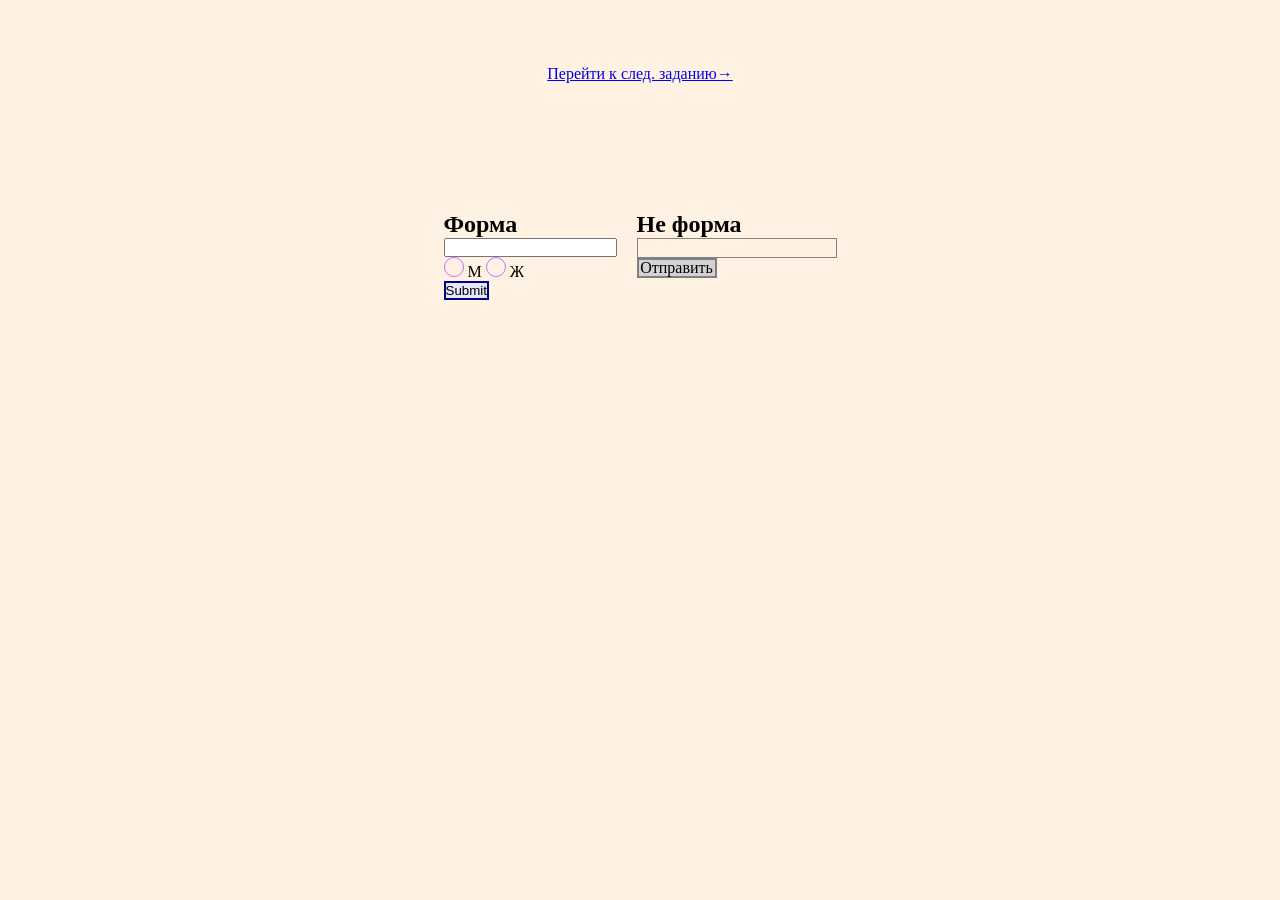
<file: index.html>
<!DOCTYPE html>
<html lang="en">

<head>
    <meta charset="UTF-8">
    <meta name="viewport" content="width=device-width, initial-scale=1.0">
    <title>Document</title>
    <link rel="stylesheet" href="css/style.css">
    <script defer src="js/script.js"></script>
</head>

<body>
    <div class="container">
        <div class="pages-menu">
            <a href="form-menu.html">Перейти к след. заданию→</a>
        </div><br>
        <div class="formNeform">
            <div class="fnf">
                <h2>Форма</h2>
                <form class="form1" action="">
                    <input class="input-text" type="text"><br>

                    <input type="radio" name="gender" id="gender-male">
                    <label for="gender-male">М</label>
                    <input type="radio" name="gender" id="gender-female">
                    <label for="gender-female">Ж</label><br>

                    <input class="input-submit" type="submit">
                </form>
            </div>
            <div class="fnf">
                <h2>Не форма</h2>
                <form class="form2" action="">
                    <div class="div-text" contenteditable="" aria-role="textbox"></div>
                    <div class="div-submit" tabindex="0" aria-role="button">Отправить</div>
                </form>
            </div>
        </div>
    </div>
</body>

</html>
</file>
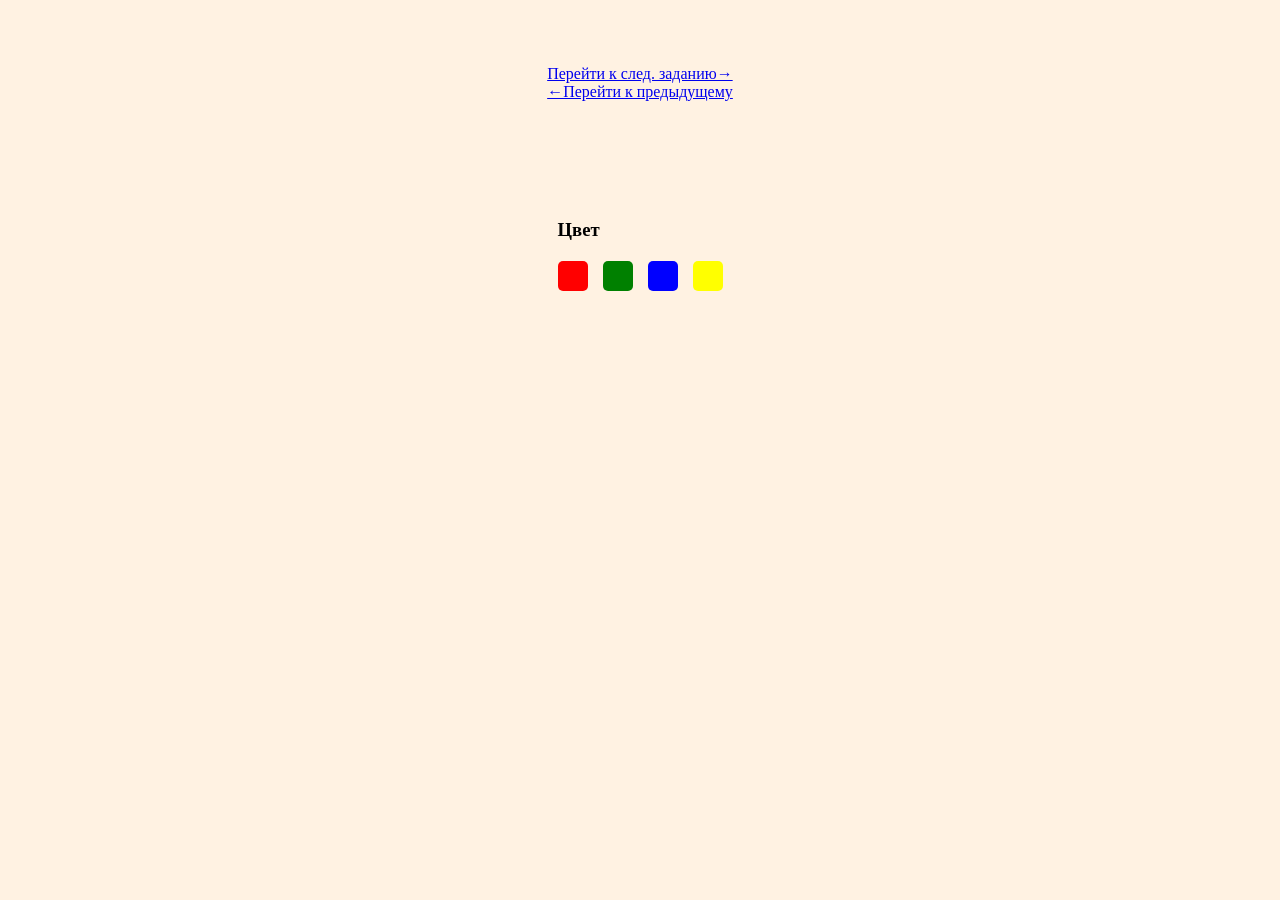
<file: checkboxes.html>
<!DOCTYPE html>
<html lang="ru">
<head>
    <meta charset="UTF-8">
    <meta name="viewport" content="width=device-width, initial-scale=1.0">
    <title>Checkboxes</title>
    <link rel="stylesheet" href="css/style.css">
    <script defer src="js/checkboxes.js"></script>
</head>
<body>
    <div class="container">
        <div class="pages-menu">
            <a href="radio-and-checkbox.html">Перейти к след. заданию→</a><br>
            <a href="form-menu.html">←Перейти к предыдущему</a>
        </div><br>
        <div>
            <h3>Цвет</h3>
            <div class="filter-color">
                <div class="filter-color__item">
                    <input class="filter-color__checkbox" type="checkbox" name="color-red" id="color-red">
                    <label class="filter-color__label" for="color-red" id="color-red-label" aria-label="красный цвет" role="checkbox" aria-checked="false" style="background-color: red;" tabindex="0"></label>
                </div>
                <div class="filter-color__item">
                    <input class="filter-color__checkbox" type="checkbox" name="color-green" id="color-green">
                    <label class="filter-color__label" for="color-green" id="color-green-label" aria-label="зелёный цвет" role="checkbox" aria-checked="false" style="background-color: green;" tabindex="0"></label>
                </div>
                <div class="filter-color__item">
                    <input class="filter-color__checkbox" type="checkbox" name="color-blue" id="color-blue">
                    <label class="filter-color__label" for="color-blue" id="color-blue-label" aria-label="синий цвет" role="checkbox" aria-checked="false" style="background-color: blue;" tabindex="0"></label>
                </div>
                <div class="filter-color__item">
                    <input class="filter-color__checkbox" type="checkbox" name="color-yellow" id="color-yellow">
                    <label class="filter-color__label" for="color-yellow" id="color-yellow-label" aria-label="желтый цвет" role="checkbox" aria-checked="false" style="background-color: yellow;" tabindex="0"></label>
                </div>
            </div>
        </div>
    </div>
</body>
</html>
</file>
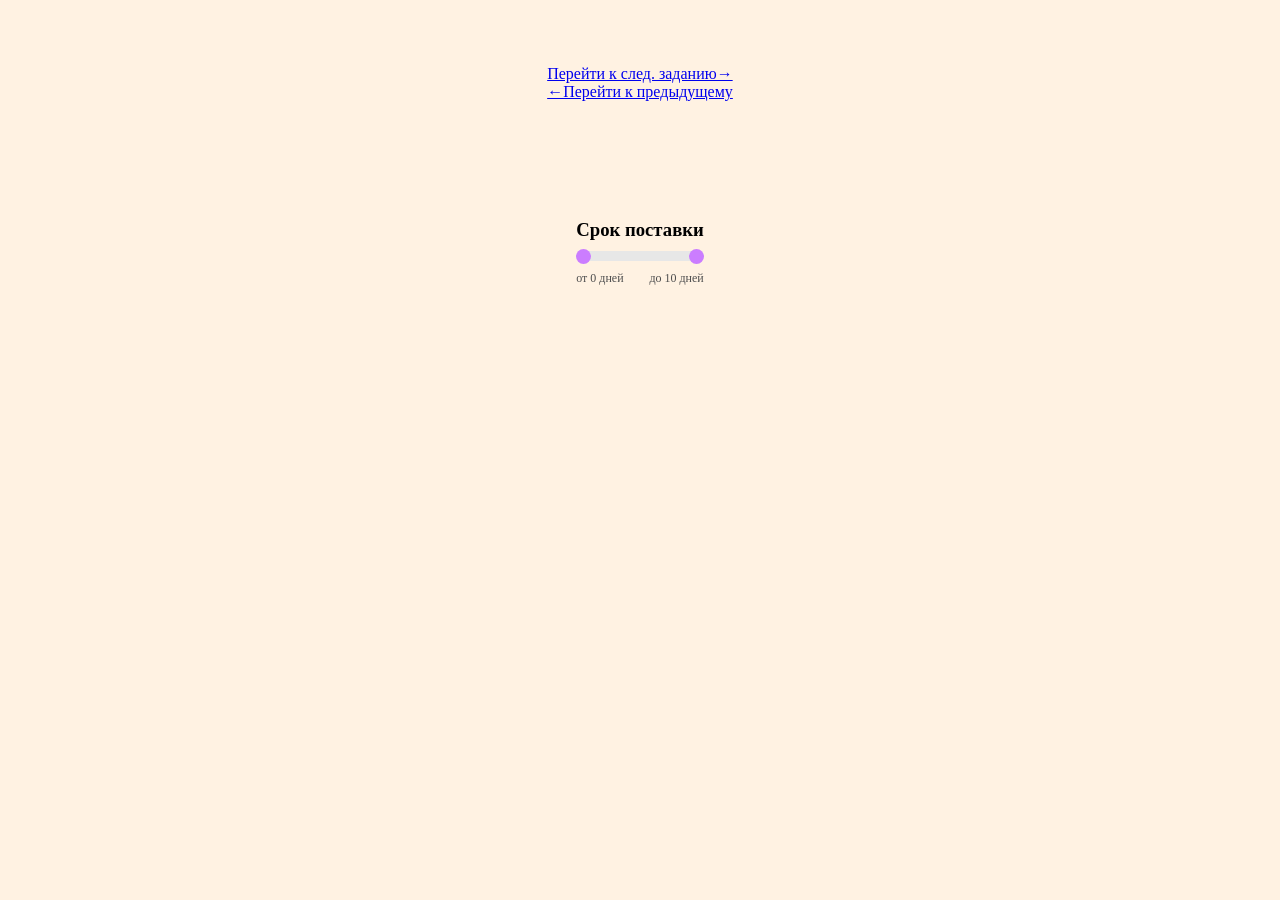
<file: double-input-range.html>
<!DOCTYPE html>
<html lang="ru">
<head>
    <meta charset="UTF-8">
    <meta name="viewport" content="width=device-width, initial-scale=1.0">
    <title>double-input-range</title>
    <link rel="stylesheet" href="css/style.css">
    <script defer src="js/d-range.js"></script>
</head>
<body>
    <div class="container">
        <div class="pages-menu">
            <a href="custom-select.html">Перейти к след. заданию→</a><br>
            <a href="input-range.html">←Перейти к предыдущему</a>
        </div><br>
        <div class="filter__section">
            <h3>Срок поставки</h3>
            <div class="filter-delivery">
                <div class="filter-delivery__container">
                    <div class="filter-delivery__slider">
                        <div class="filter-delivery__progress"></div>
                    </div>
                    <input type="range" class="filter-delivery__range min" min="0" max="10" value="0" tabindex="0">
                    <input type="range" class="filter-delivery__range" min="0" max="10" value="10" tabindex="0">
                </div>
                <div class="filter-delivery__values">
                    <div class="filter-delivery__min">от <span>0</span> дней</div>
                    <div class="filter-delivery__max">до <span>10</span> дней</div>
                </div>
            </div>
        </div>
    </div>
</body>
</html>
</file>
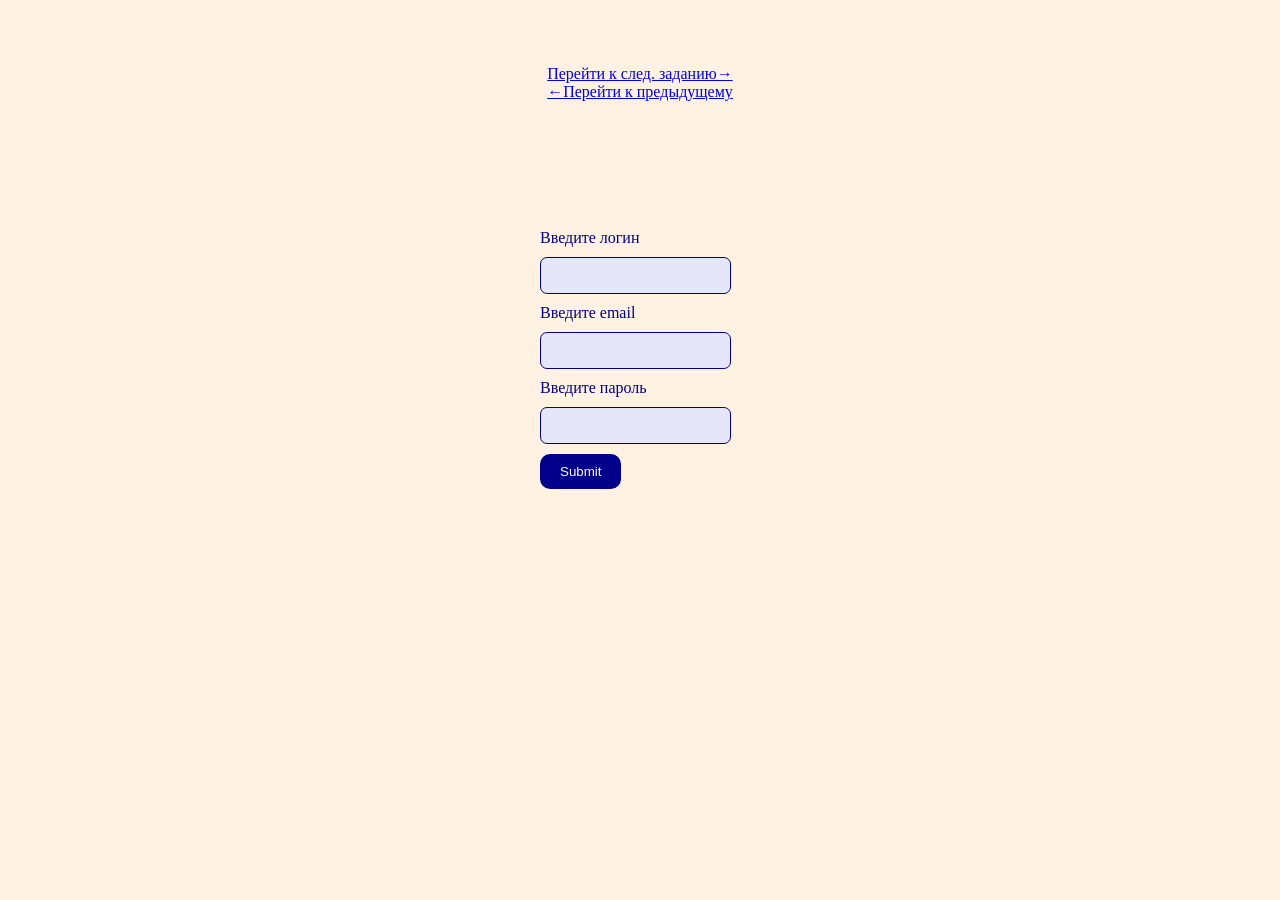
<file: form-menu.html>
<!DOCTYPE html>
<html lang="ru">

<head>
    <meta charset="UTF-8">
    <meta name="viewport" content="width=device-width, initial-scale=1.0">
    <title>Form-menu</title>
    <link rel="stylesheet" href="css/style.css">
    <script defer src="js/validation.js"></script>
</head>

<body>
    <div class="container">
        <div class="pages-menu">
            <a href="checkboxes.html">Перейти к след. заданию→</a><br>
            <a href="index.html">←Перейти к предыдущему</a>
        </div><br>
        <form action="" id="form-registration" novalidate>
            <div class="form__item" data-error="Вы не ввели логин!">
                <div>
                    <label for="login" class="form__label">Введите логин</label>
                </div>
                <div>
                    <input type="text" id="login" class="form__field" required>
                </div>
                <div class="form__message-validate"></div>
            </div>
            <div class="form__item" data-error="Вы не ввели email!">
                <div>
                    <label for="email" class="form__label">Введите email</label>
                </div>
                <div>
                    <input type="email" id="email" class="form__field" required>
                </div>
                <div class="form__message-validate"></div>
            </div>
            <div class="form__item" data-error="Вы не ввели пароль!">
                <div>
                    <label for="password" class="form__label">Введите пароль</label>
                </div>
                <div>
                    <input type="password" id="password" class="form__field" required>
                </div>
                <div class="form__message-validate"></div>
            </div>
            <div class="form__item">
                <div>
                    <input type="submit" id="login" class="form__btn">
                </div>
            </div>
        </form>
        <!-- <form action="">
            <div class="form__item">
                <div>
                    <label for="login1" class="form__label">Введите логин</label>
                </div>
                <div>
                    <input disabled type="text" id="login1" class="form__field">
                </div>
            </div>
            <div class="form__item">
                <div>
                    <label for="password1" class="form__label">Введите пароль</label>
                </div>
                <div>
                    <input disabled type="password" id="password1" class="form__field">
                </div>
            </div>
            <div class="form__item">
                <div>
                    <input disabled type="submit" id="login1" class="form__btn">
                </div>
            </div>
        </form> -->
    </div>
</body>

</html>
</file>
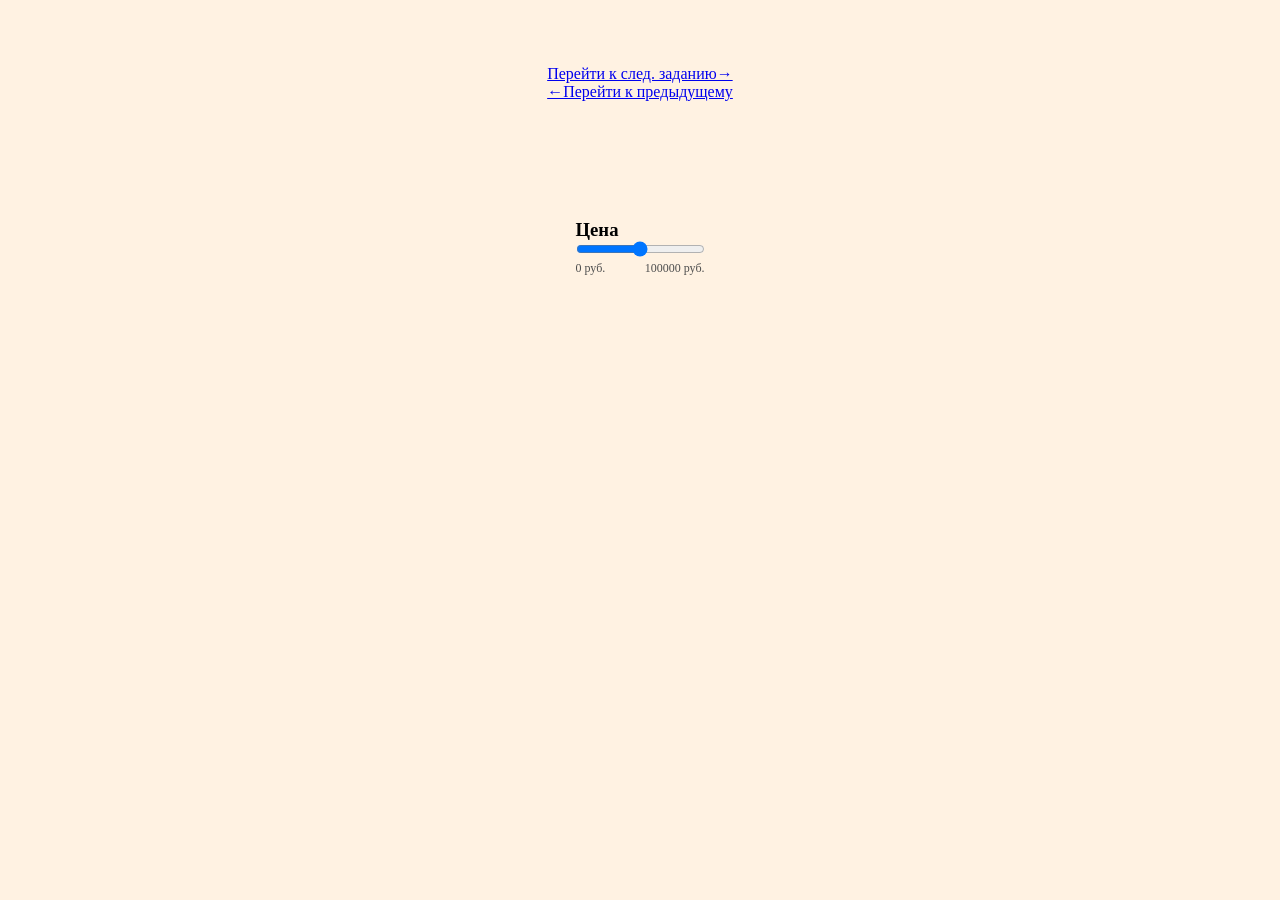
<file: input-range.html>
<!DOCTYPE html>
<html lang="ru">
<head>
    <meta charset="UTF-8">
    <meta name="viewport" content="width=device-width, initial-scale=1.0">
    <title>input-range</title>
    <link rel="stylesheet" href="css/style.css">
    <script defer src="js/range.js"></script>
</head>
<body>
    <div class="container">
        <div class="pages-menu">
            <a href="double-input-range.html">Перейти к след. заданию→</a><br>
            <a href="radio-and-checkbox.html">←Перейти к предыдущему</a>
        </div><br>
        <div class="filter__section">
            <h3>Цена</h3>
            <div class="filter-price">
                <div class="filter-price__range">
                    <input  type="range"
                            class="filter-price__slider"
                            id="price-range"
                            min="0"
                            max="100000"
                            step="1000"
                            value="50000">
                    <div class="filter-price__values">
                        <span class="filter-price__min">0 руб.</span>
                        <span class="filter-price__max">100000 руб.</span>
                    </div>
                </div>
            </div>
        </div>
    </div>
</body>
</html>
</file>
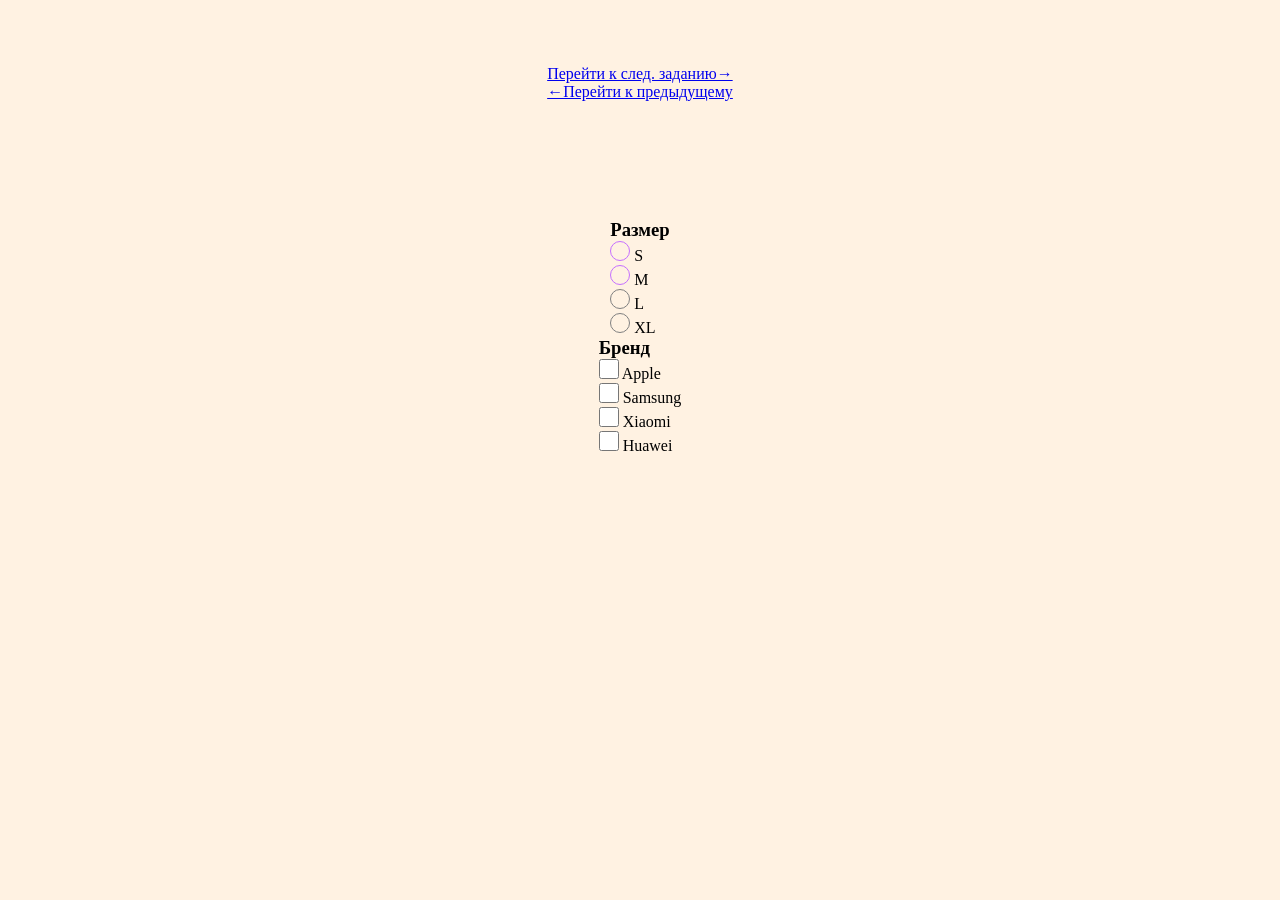
<file: radio-and-checkbox.html>
<!DOCTYPE html>
<html lang="ru">
<head>
    <meta charset="UTF-8">
    <meta name="viewport" content="width=device-width, initial-scale=1.0">
    <title>radio-and-checkbox</title>
    <link rel="stylesheet" href="css/style.css">
</head>
<body>
    <div class="container">
        <div class="pages-menu">
            <a href="input-range.html">Перейти к след. заданию→</a><br>
            <a href="checkboxes.html">←Перейти к предыдущему</a>
        </div><br>
        <div class="filter__section">
            <h3>Размер</h3>
            <div class="filter-size">
                <div class="filter-size__item">
                    <input class="filter-size__radio" type="radio" name="size" id="size-s">
                    <label class="filter-size__label" for="size-s" tabindex="0" id="size-s-label" aria-label="маленький размер" role="radio" aria-checked="false">S</label>
                </div>
                <div class="filter-size__item">
                    <input class="filter-size__radio" type="radio" name="size" id="size-m">
                    <label class="filter-size__label" for="size-m" tabindex="0" id="size-m-label" aria-label="средний размер" role="radio" aria-checked="false">M</label>
                </div>
                <div class="filter-size__item">
                    <input class="filter-size__radio" type="radio" name="size" id="size-l" disabled>
                    <label class="filter-size__label" for="size-l" tabindex="0" id="size-l-label" aria-label="большой размер" role="radio" aria-checked="false">L</label>
                </div>
                <div class="filter-size__item">
                    <input class="filter-size__radio" type="radio" name="size" id="size-xl" disabled>
                    <label class="filter-size__label" for="size-xl" tabindex="0" id="size-xl-label" aria-label="очень большой размер" role="radio" aria-checked="false">XL</label>
                </div>
            </div>
        </div>
        <div class="filter__section">
            <h3>Бренд</h3>
            <div class="filter-brand">
                <div class="filter-brand__item">
                    <input class="filter-brand__checkbox" type="checkbox" name="brand-apple" id="brand-apple">
                    <label class="filter-brand__label" for="brand-apple" tabindex="0" id="brand-apple-label" aria-label="бренд apple" role="checkbox" aria-checked="false">Apple</label>
                </div>
                <div class="filter-brand__item">
                    <input class="filter-brand__checkbox" type="checkbox" name="brand-samsung" id="brand-samsung">
                    <label class="filter-brand__label" for="brand-samsung" tabindex="0" id="brand-samsung-label" aria-label="бренд samsung" role="checkbox" aria-checked="false">Samsung</label>
                </div>
                <div class="filter-brand__item">
                    <input class="filter-brand__checkbox" type="checkbox" name="brand-xiaomi" id="brand-xiaomi">
                    <label class="filter-brand__label" for="brand-xiaomi" tabindex="0" id="brand-xiaomi-label" aria-label="бренд xiaomi" role="checkbox" aria-checked="false">Xiaomi</label>
                </div>
                <div class="filter-brand__item">
                    <input class="filter-brand__checkbox" type="checkbox" name="brand-huawei" id="brand-huawei">
                    <label class="filter-brand__label" for="brand-huawei" tabindex="0" id="brand-huawei-label" aria-label="бренд huawei" role="checkbox" aria-checked="false">Huawei</label>
                </div>
            </div>
        </div>
    </div>
</body>
</html>
</file>
<file: css/style.css>
@import url("https://cdn.jsdelivr.net/npm/bootstrap-icons@1.x/font/bootstrap-icons.css");

*,
*::after,
*::before{
    margin: 0;
    padding: 0;
    box-sizing: border-box;
}
html{
    background-color: rgb(255, 242, 226);
}
/* .container {
    display: grid;
    grid-template-columns: repeat(2, 1fr);
    max-width: 1200px;
    margin: 50px auto;
    padding: 15px;
    justify-items: center;
} */
 .container{
    display: flex;
    flex-direction: column;
    justify-content: center;
    align-items: center;
    margin: 50px auto;
    padding: 15px;
    max-width: 1200px;
 }
.pages-menu{
    margin-bottom: 100px;
}
.div-text {
    border: 1px solid gray;
    width: 200px;
}
.div-submit {
    width: 80px;
    height: 20px;
    display: flex;
    align-items: center;
    justify-content: center;
    background-color: lightgray;
    border: 2px solid gray;
    cursor: pointer;
    transition: all 0.3s ease;
}
.div-submit:hover, .div-submit:focus{
    border-color: rgb(68, 68, 68);
    background-color: rgb(243, 243, 243);
}

.input-submit{
    background-color: lavender;
    border: 2px darkblue solid;
    transition: all 0.3s ease;
}
.input-submit:hover, .input-submit:focus{
    background-color: rgb(245, 245, 253);
    border-color: rgb(0, 0, 56);
}
.formNeform{
    display: flex;
    flex-direction: row;
}
.fnf{
    margin: 10px;
}

/* ---------------------------form-menu.html----------------------------- */
.form__item{
    margin: 10px 0;
}
.form__label{
    color: darkblue;
}

.form__field{
    margin-top: 10px;
    border: 1px solid darkblue;
    padding: 10px;
    border-radius: 7px;
    color: darkblue;
    background-color: lavender;
    transition: outline 0.3s, outline-offset 0.3s, background-color 0.3s;
}
.form__field:hover, 
.form__field:focus{
    outline: 1px solid rgba(91, 91, 173, 0.459);
    outline-offset: 3px;
    background-color: rgb(188, 188, 216);
}
.form__field:disabled{
    border: 1px solid rgb(73, 73, 73);
    background-color: rgba(173, 173, 173, 0.5);
}
.form__field:disabled:hover,
.form__field:disabled:focus{
    outline: none;
}

.form__btn{
    background-color: darkblue;
    color: white;
    padding: 10px 20px;
    border: none;
    border-radius: 10px;
    transition: all 0.3s;
}
.form__btn:hover,
.form__btn:focus{
    background-color: rgb(190, 190, 255);
    color: darkblue;
    outline: 1px solid rgba(91, 91, 173, 0.459);
}
.form__btn:disabled{
    color:rgb(73, 73, 73);
    background-color: rgba(173, 173, 173, 0.5);
}
.form__btn:disabled:hover,
.form__btn:disabled:focus{
    outline: none;
}
/* .form__field:user-valid{
    border: 1px solid green;
    background-color: rgb(169, 207, 169);
}
.form__field:user-invalid{
    border: 1px solid red;
    background-color: rgb(255, 168, 168);
}
.form__item:has(.form__field:user-invalid)::after{
    color: red;
    font-size: 15px;
    font-weight: bold;
    text-transform: uppercase;
    content: attr(data-error);
} */

.form__field.valid{
    border: 1px solid green;
    background-color: rgb(169, 207, 169);
}
.form__field.invalid{
    border: 1px solid red;
    background-color: rgb(255, 168, 168);
}
.form__field.invalid+.form__message-validate{
    color: red;
    font-size: 10px;
}
.form__message-validate{
    color: red;
    width: 200px;
    font-size: 10px;
}

/* ---------------------------checkboxes.html----------------------------- */
.filter-color{
    display: flex;
    gap: 15px;
    padding-top: 20px;
}
.filter-color__item{
    flex-shrink: 0;
}
.filter-color__checkbox{
    display: none;
}
.filter-color__label{
    display: inline-block;
    position: relative;
    width: 30px;
    height: 30px;
    border-radius: 5px;
    outline: gray 0px solid;
    outline-offset: 0px;
    transition: outline 0.2s, outline-offset 0.2s;
}
.filter-color__label:hover,
.filter-color__label:focus{
    outline: gray 2px solid;
    outline-offset: 2px;
    cursor: pointer;
}
.filter-color__label:active{
    outline: black 2px solid;
    outline-offset: 1px;
}
.filter-color__checkbox:checked+.filter-color__label{
    outline: gray 2px solid;
    outline-offset: 3px;
}
.filter-color__label::after{
    content: "";
    transition: transform 0.2s;
}
.filter-color__checkbox:checked+.filter-color__label::after,
.filter-color__label[aria-checked="true"]::after{
    content: "\F272";
    font-family: "bootstrap-icons";
    color: gray;
    transform: scale(2);
    position: absolute;
    inset: 0;
    display: flex;
    align-items: center;
    justify-content: center;
}

/* ---------------------------radio-and-checkbox.html----------------------------- */


input[type="checkbox"],
input[type="radio"]{
    accent-color: #C56FFF;
    width: 20px;
    height: 20px;
}
input[type="radio"]{
    appearance: none;
    border-radius: 50%;
    width: 20px;
    height: 20px;
    border: #C56FFF solid 1px;
    transition: transform 0.2s,
                background-color 0.2s
                outline 0.2s
                outline-offset 0.2s;
}
input[type="radio"]:checked{
    transform: scale(0.6);
    background-color: #C56FFF;
    outline: 1px solid #C56FFF;
    outline-offset: 6px;
}
input[type="radio"]:disabled{
    border: #808080 solid 1px;
}
input[type="radio"]:disabled:checked{
    transform: scale(0.6);
    background-color: #808080;
    outline: 1px solid #808080;
    outline-offset: 6px;
}

/* ---------------------------input-range.html----------------------------- */
.filter-price__values{
    display: flex;
    flex-direction: row;
    justify-content: space-between;
}
.filter-price__values span{
    font-size: 12px;
    color: #4e4e4e;
}
/* input[type=range] {
  height: 30px;
  -webkit-appearance: none;
  margin: 10px 0;
  width: 100%;
  transition: outline 0.2s, outline-offset 0.2s;
}
input[type=range]:focus {
  outline: gray 2px solid;
  outline-offset: 3px;
  cursor: pointer;
}
input[type=range]::-webkit-slider-runnable-track {
  width: 100%;
  height: 30px;
  cursor: pointer;
  animate: 0.2s;
  box-shadow: 0px 0px 3px #353535;
  background: #f66d52;
  border-radius: 39px;
  border: 3px solid #f3c846;
}
input[type=range]::-webkit-slider-thumb {
  clip-path: polygon(50% 0%, 90% 0, 100% 60%, 75% 100%, 25% 100%, 0% 60%, 9% 0);  
  box-shadow: 0px 0px 3px #353535;
  
  height: 30px;
  width: 39px;
  border-radius: 10px;
  background: #5a5a5a;
  cursor: pointer;
  -webkit-appearance: none;
  margin-top: -3px;
}
input[type=range]:focus::-webkit-slider-runnable-track {
  background: #f66d52;
}
input[type=range]::-moz-range-track {
  width: 100%;
  height: 30px;
  cursor: pointer;
  animate: 0.2s;
  box-shadow: 0px 0px 3px #353535;
  background: #f66d52;
  border-radius: 39px;
  border: 3px solid #f3c846;
}
input[type=range]::-moz-range-thumb {
  clip-path: polygon(50% 0%, 90% 0, 100% 60%, 75% 100%, 25% 100%, 0% 60%, 9% 0);  
  box-shadow: 0px 0px 3px #353535;
  height: 30px;
  width: 39px;
  border-radius: 10px;
  background: #5a5a5a;
  cursor: pointer;
}
input[type=range]::-ms-track {
  width: 100%;
  height: 30px;
  cursor: pointer;
  animate: 0.2s;
  background: transparent;
  border-color: transparent;
  color: transparent;
}
input[type=range]::-ms-fill-lower {
  background: #f66d52;
  border: 3px solid #f3c846;
  border-radius: 10px;
  box-shadow: 0px 0px 3px #353535;
}
input[type=range]::-ms-fill-upper {
  background: #f66d52;
  border: 3px solid #f3c846;
  border-radius: 10px;
  box-shadow: 0px 0px 3px #353535;
}
input[type=range]::-ms-thumb {
  clip-path: polygon(50% 0%, 90% 0, 100% 60%, 75% 100%, 25% 100%, 0% 60%, 9% 0);  
  margin-top: 1px;
  box-shadow: 0px 0px 3px #353535;
  height: 30px;
  width: 39px;
  border-radius: 10px;
  background: #5a5a5a;
  cursor: pointer;
}
input[type=range]:focus::-ms-fill-lower {
  background: #f66d52;
}
input[type=range]:focus::-ms-fill-upper {
  background: #f66d52;
}

input[type=range].filter-price__slider{
    --range: calc(var(--max) - var(--min));
    --ratio: calc((var(--value) - var(--min)) / var(--range));
    --sx: calc(var(--ratio) * 100%);
}
input[type=range].filter-price__slider::-webkit-slider-runnable-track{
    background: linear-gradient(#cb7dff, #cb7dff) 0/var(--sx) 100% no-repeat, #efefef;
}
input[type=range].filter-price__slider::moz-range-track{
    background: linear-gradient(#cb7dff,#cb7dff) 0/var(--sx) 100% no-repeat, #efefef;
}
input[type=range]:focus::-ms-fill-lower{
    background: linear-gradient(#cb7dff,#cb7dff) 0/var(--sx) 100% no-repeat, #efefef;
} */


/* ---------------------------double-input-range.html----------------------------- */
.filter-delivery__values{
    display: flex;
    flex-direction: row;
    justify-content: space-between;
    font-size: 12px;
    color: #4e4e4e;
}
.filter-delivery__container{
    position: relative;
    width: 100%;
    height: 10px;
    margin: 10px 0;
}
.filter-delivery__slider{
    position: absolute;
    width: 100%;
    height: 10px;
    background: #e7e7e7;
    border-radius: 5px;
}
.filter-delivery__range{
    position: absolute;
    width: 100%;
    height: 10px;
    -webkit-appearance: none;
    background: none;
    pointer-events: none;
    transition: outline 0.2s, outline-offset 0.2s;
}
.filter-delivery__range:focus{
    outline: gray 2px solid;
    outline-offset: 5px;
    cursor: pointer;
}
.filter-delivery__range::-webkit-slider-thumb{
    height: 15px;
    width: 15px;
    border-radius: 50%;
    background: #cb7dff;
    cursor: pointer;
    pointer-events: auto;
    -webkit-appearance: none;
}
.filter-delivery__range::-moz-range-thumb{
    height: 15px;
    width: 15px;
    border-radius: 50%;
    background: #cb7dff;
    cursor: pointer;
    border: none;
    pointer-events: auto;
}
input[type=range].filter-price__slider::-ms-thumb{
    margin-top: 1px;
    height: 15px;
    width: 15px;
    border-radius: 50%;
    background: #cb7dff;
    cursor: pointer;
    border: none;
}
.filter-delivery__range:focus{
    outline: gray 2px solid;
    outline-offset: 3px;
}
.filter-delivery__progress{
    position: absolute;
    height: 100%;
    background: #cb7dff;
    border-radius: 5px;
    pointer-events: none;
}

/* ---------------------------custom-select.html----------------------------- */
.filter-sort{
    width: 100%;
    padding: 10px 30px 10px 10px;
    border-radius: 10px;
    background-image: url('../img/filter.png');
    background-color: #fff;
    background-repeat: no-repeat;
    background-position: right 0.75rem center;
    background-size: 16px 16px;
    border: 1px solid #000;
    text-overflow: '';
    appearance: none;
    -webkit-appearance: none;
    -moz-appearance: none;
    -ms-appearance: none;
}
.filter-sort::-ms-expand{
    display: none;
}
.filter-sort option{
    background-color: #cb7dff36;
}
</file>
